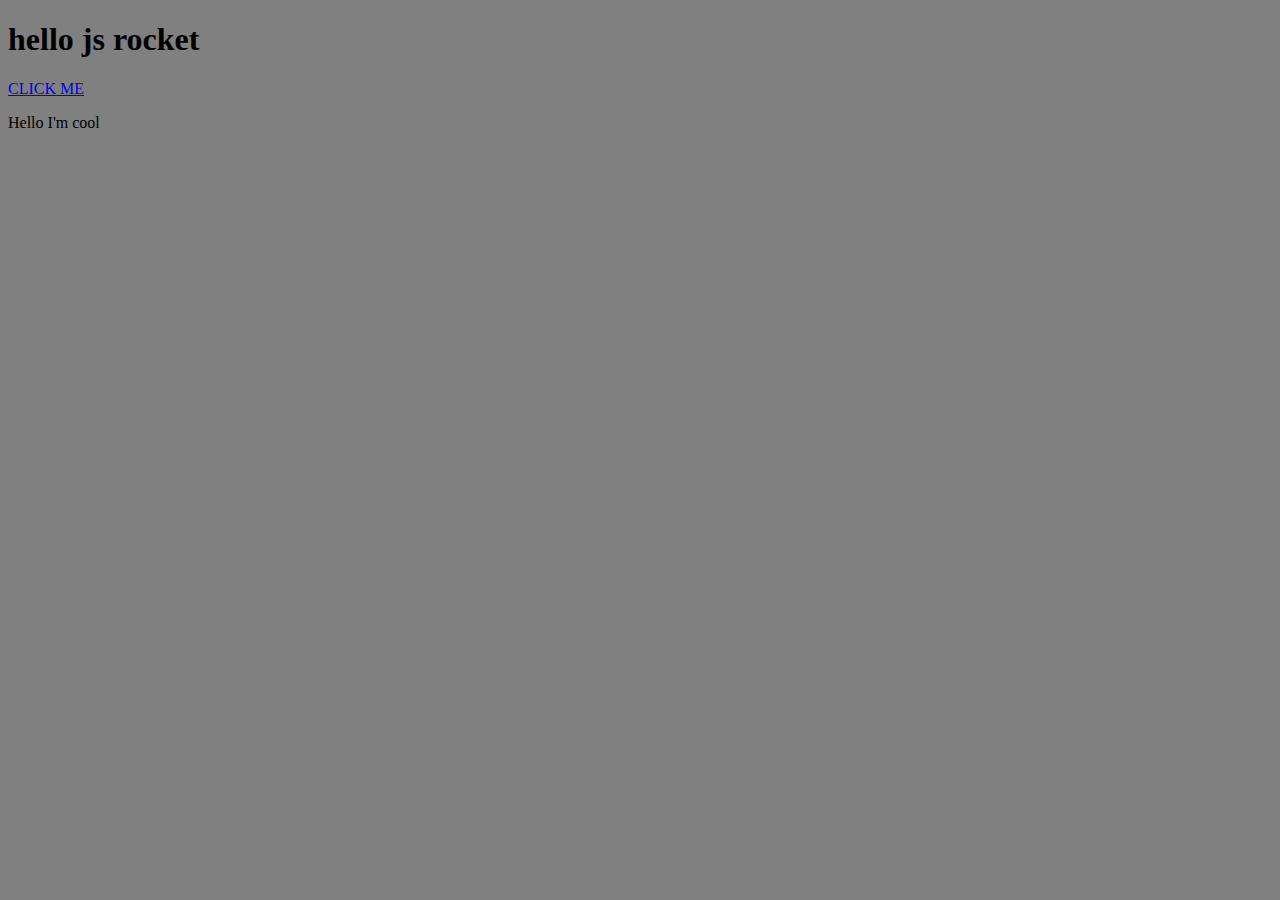
<file: index.html>
<!doctype html>
<html lang="en">

<head>
	<meta charset="UTF-8">
	<title>JS Rocket</title>
	<script type="text/javascript" src="js/script.js"></script>
	<link rel="stylesheet" href="css/style.css">
</head>

<body>
	<h1>hello js rocket</h1>
	<a href="#" onclick="doCoolStuff();"> CLICK ME</a>

	<div class="cool" id="cool">
		<p>Hello I'm cool</p>
	</div>
</body>

</html>
</file>
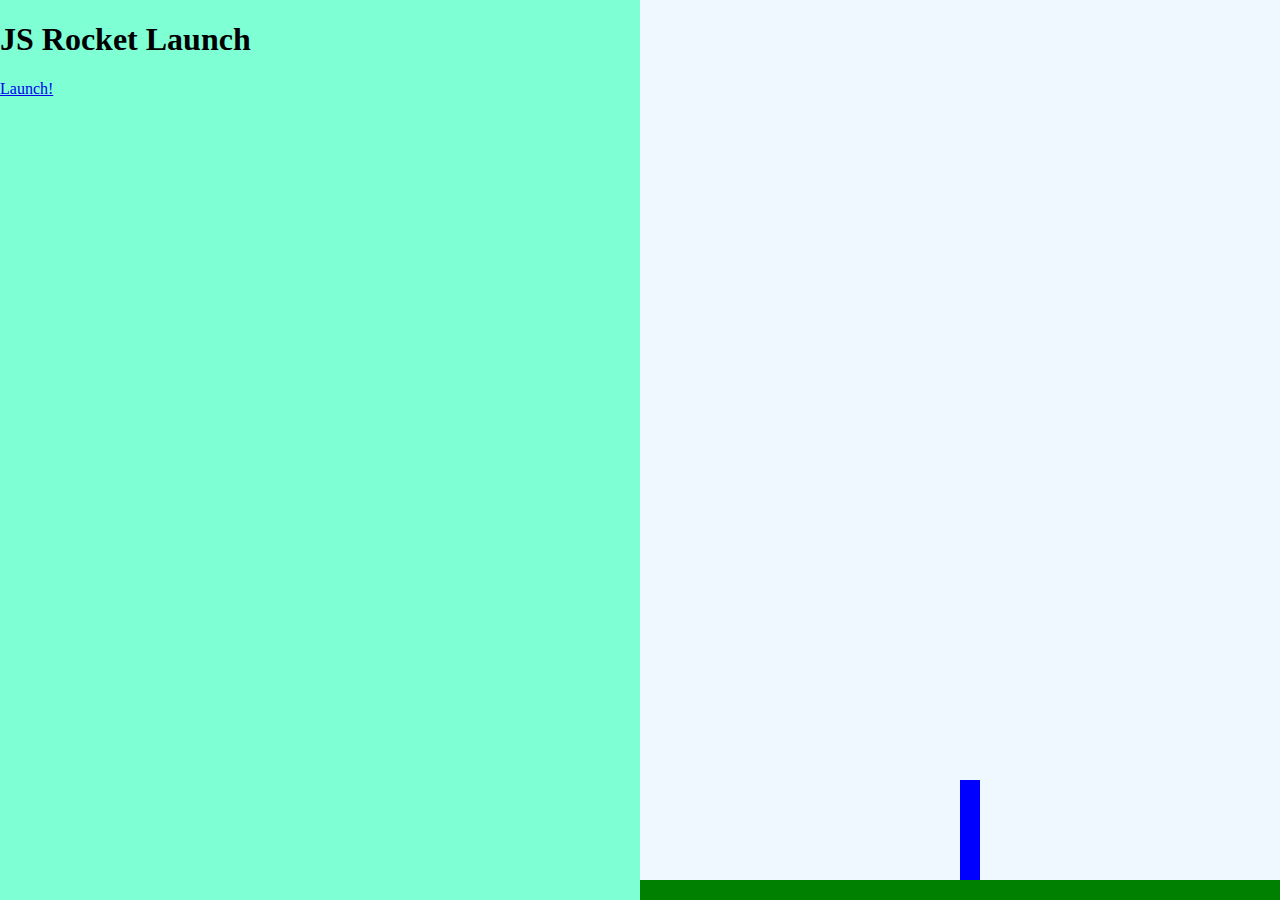
<file: rocket.html>
<!DOCTYPE html>
<html>

<head>
    <meta charset="utf-8">
    <title>Rocket Launch Sequence!</title>
    <link rel="stylesheet" href="css/rocket.css">
    <script type="text/javascript" src="js/rocket.js"></script>
</head>

<body class="body-state1">
    <div class="left">
        <div class="state1">
            <h1>JS Rocket Launch</h1>
            <a href="#" class="button" onclick="changeState(2);">Launch!</a>
        </div>
        <div class="state2">
            <h1 id="countdown">10</h1>
            <a href="#" onclick="changeState(1);">Abort!!</a>
        </div>
        <div class="state3">
            <h1>LiftOff!</h1>
        </div>
        <div class="state4">
            <h1>Well Done!</h1>
            <a href="#" class="button" onclick="changeState(1);">Do it again!</a>
        </div>
        <div class="state5">
            <h1>Oh No!!!</h1>
            <a href="#" class="button" onclick="changeState(1);">Try again!</a>
        </div>
    </div>
    <div class="right">
        <div class="ground"></div>
        <div class="rocket"></div>
    </div>2
</body>

</html>
</file>
<file: css/style.css>
body {
    background-color: gray;
}
</file>
<file: css/rocket.css>
.left {
    background-color: aquamarine;
    position: fixed;
    width: 50%;
    height: 100%;
    top: 0;
    left: 0;
}

.right {
    background-color: aliceblue;
    position: fixed;
    width: 50%;
    height: 100%;
    top: 0;
    right: 0;
}

.ground {
    background-color: green;
    position: absolute;
    bottom: 0;
    left: 0;
    width: 100%;
    height: 20px;
}

.rocket {
    position: absolute;
    left: 50%;
    bottom: 20px;
    width: 20px;
    height: 100px;
    background-color: blue;
    transition: bottom 10000ms;
}

body.body-state1 .rocket {
    transition: none;
}

body.body-state3 .rocket,
body.body-state4 .rocket{
    bottom: 1200px;
}

.state1, .state2, .state3, .state4, .state5 {
    display: none;
}

body.body-state1 .state1 {display: block;}
body.body-state2 .state2 {display: block;}
body.body-state3 .state3 {display: block;}
body.body-state4 .state4 {display: block;}
body.body-state5 .state5 {display: block;}

a {}

a.button {}
</file>
